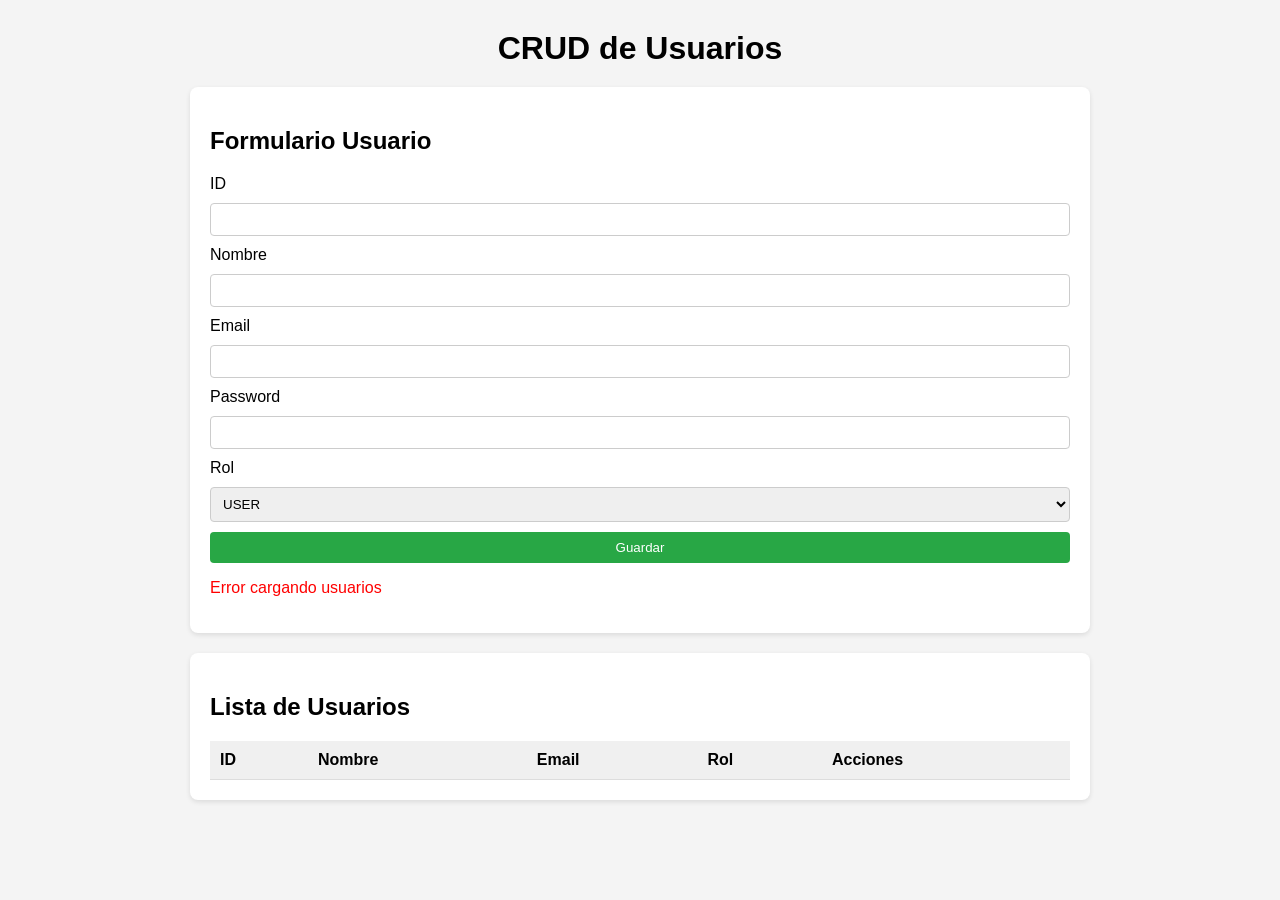
<file: html/crud/index.html>
<!doctype html>
<html lang="es">
  <head>
    <meta charset="UTF-8" />

    <meta name="viewport" content="width=device-width, initial-scale=1.0" />

    <title>CRUD Usuarios</title>

    <link rel="stylesheet" href="styles.css" />
  </head>

  <body>
    <div class="container">
      <h1>CRUD de Usuarios</h1>

      <!-- FORMULARIO -->
      <div class="form-container">
        <h2>Formulario Usuario</h2>

        <form id="userForm">
          <label>ID</label>
          <input type="number" id="id" required />

          <label>Nombre</label>
          <input type="text" id="name" required />

          <label>Email</label>
          <input type="email" id="email" required />

          <label>Password</label>
          <input type="password" id="password" required />

          <label>Rol</label>
          <select id="rol">
            <option value="USER">USER</option>
            <option value="ADMIN">ADMIN</option>
          </select>
          <button type="submit">Guardar</button>
        </form>
        <p id="mensaje"></p>
      </div>

      <!-- TABLA -->
      <div class="table-container">
        <h2>Lista de Usuarios</h2>
        <table>
          <thead>
            <tr>
              <th>ID</th>
              <th>Nombre</th>
              <th>Email</th>
              <th>Rol</th>
              <th>Acciones</th>
            </tr>
          </thead>

          <tbody id="userTable"></tbody>
        </table>
      </div>
    </div>

    <script src="crud.js"></script>
  </body>
</html>
</file>
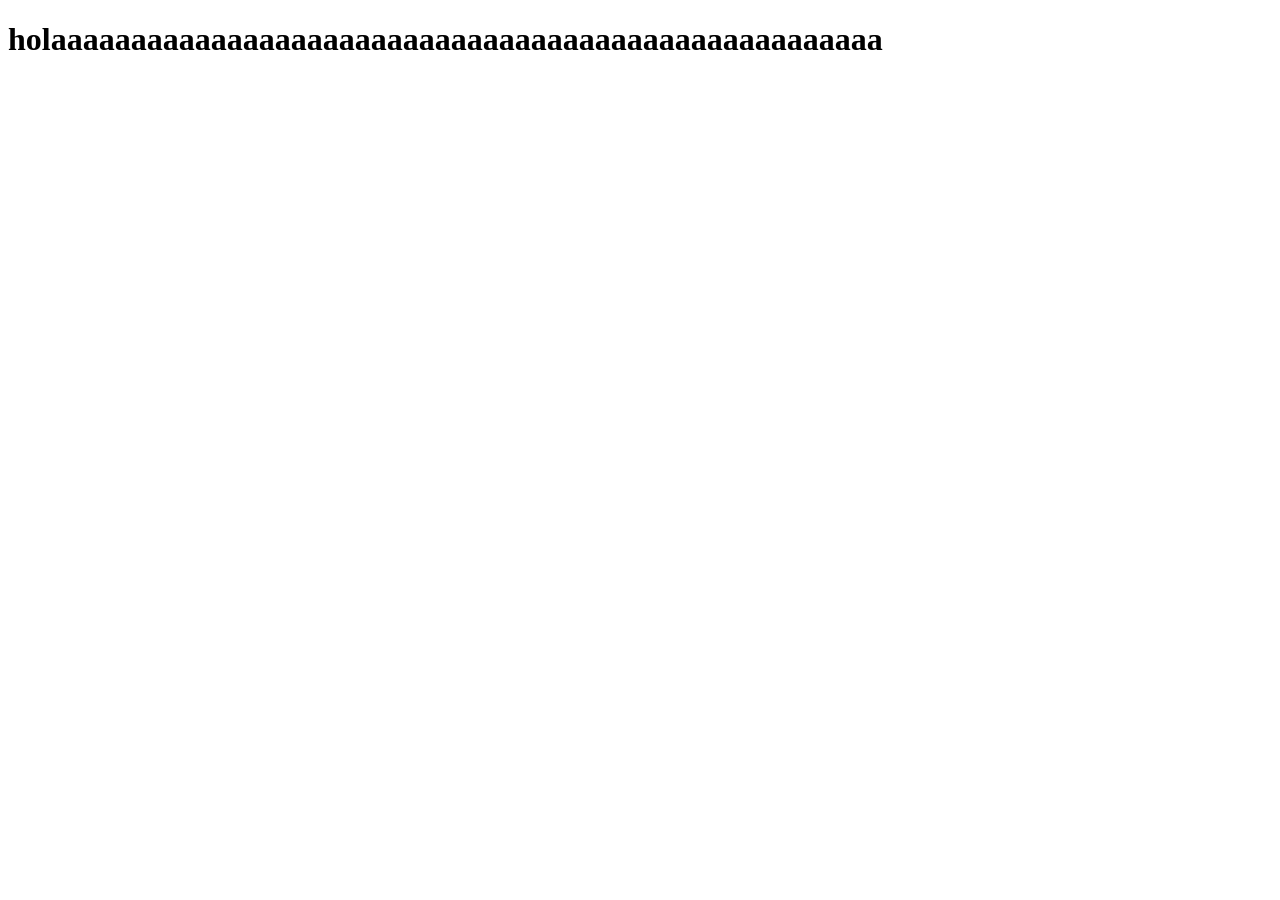
<file: html/dashboard.html>
<!DOCTYPE html>
<html lang="en">
<head>
    <meta charset="UTF-8">
    <meta name="viewport" content="width=device-width, initial-scale=1.0">
    <title>Document</title>
</head>
<body>

    <h1>holaaaaaaaaaaaaaaaaaaaaaaaaaaaaaaaaaaaaaaaaaaaaaaaaaaaa</h1>
    
</body>
</html>
</file>
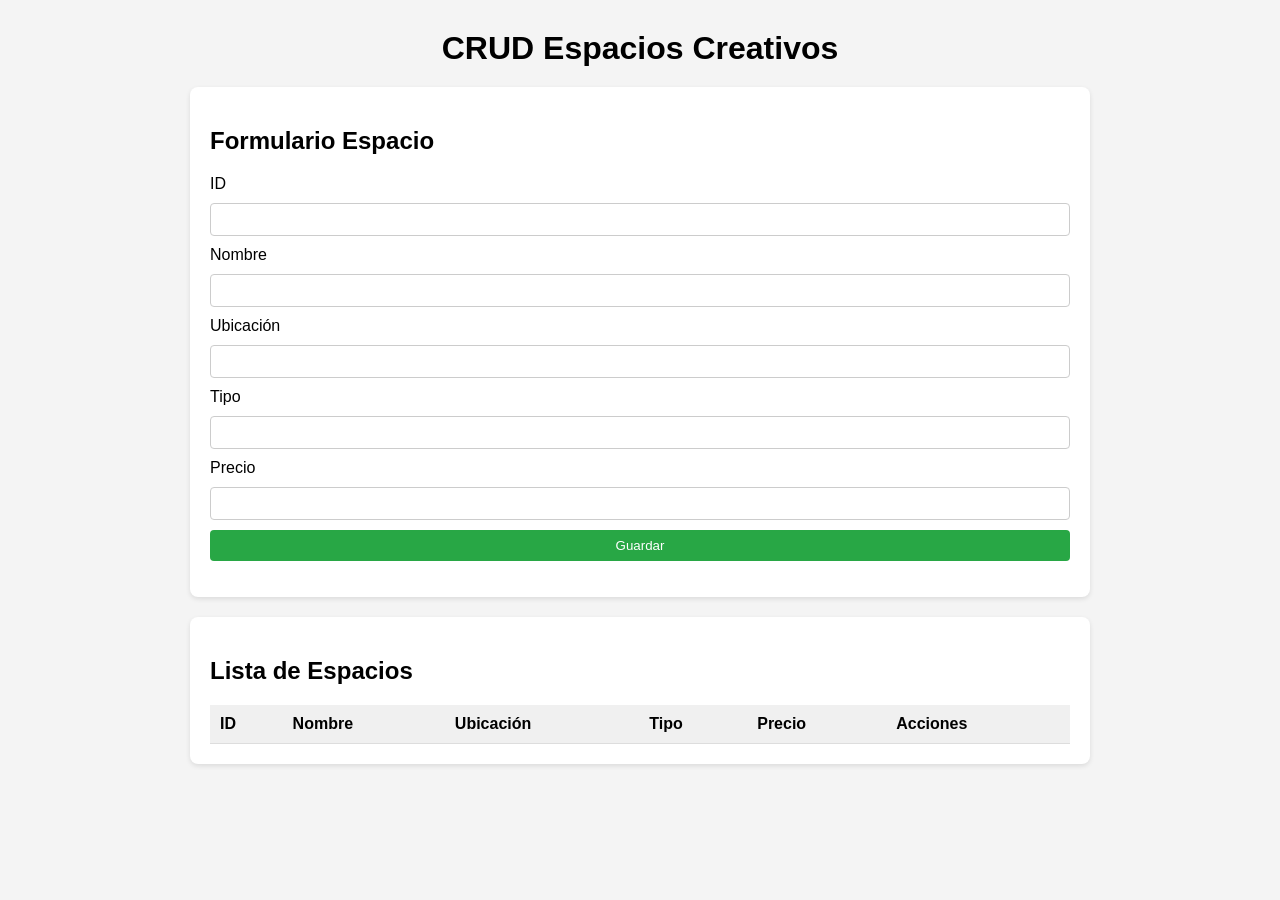
<file: html/crud/creative-space.html>
<!doctype html>
<html lang="es">
<head>
    <meta charset="UTF-8">
    <title>CRUD Espacios Creativos</title>
    <link rel="stylesheet" href="../crud/styles.css">
</head>

<body>

<div class="container">

    <h1>CRUD Espacios Creativos</h1>

    <div class="form-container">

        <h2>Formulario Espacio</h2>

        <form id="spaceForm">

            <label>ID</label>
            <input type="number" id="id">

            <label>Nombre</label>
            <input type="text" id="name" required>

            <label>Ubicación</label>
            <input type="text" id="location" required>

            <label>Tipo</label>
            <input type="text" id="type" required>

            <label>Precio</label>
            <input type="number" step="0.01" id="price" required>

            <button type="submit">
                Guardar
            </button>

        </form>

        <p id="mensaje"></p>

    </div>

    <div class="table-container">

        <h2>Lista de Espacios</h2>

        <table>

            <thead>
            <tr>
                <th>ID</th>
                <th>Nombre</th>
                <th>Ubicación</th>
                <th>Tipo</th>
                <th>Precio</th>
                <th>Acciones</th>
            </tr>
            </thead>

            <tbody id="spaceTable"></tbody>

        </table>

    </div>

</div>

<script src="crud-space.js"></script>

</body>
</html>
</file>
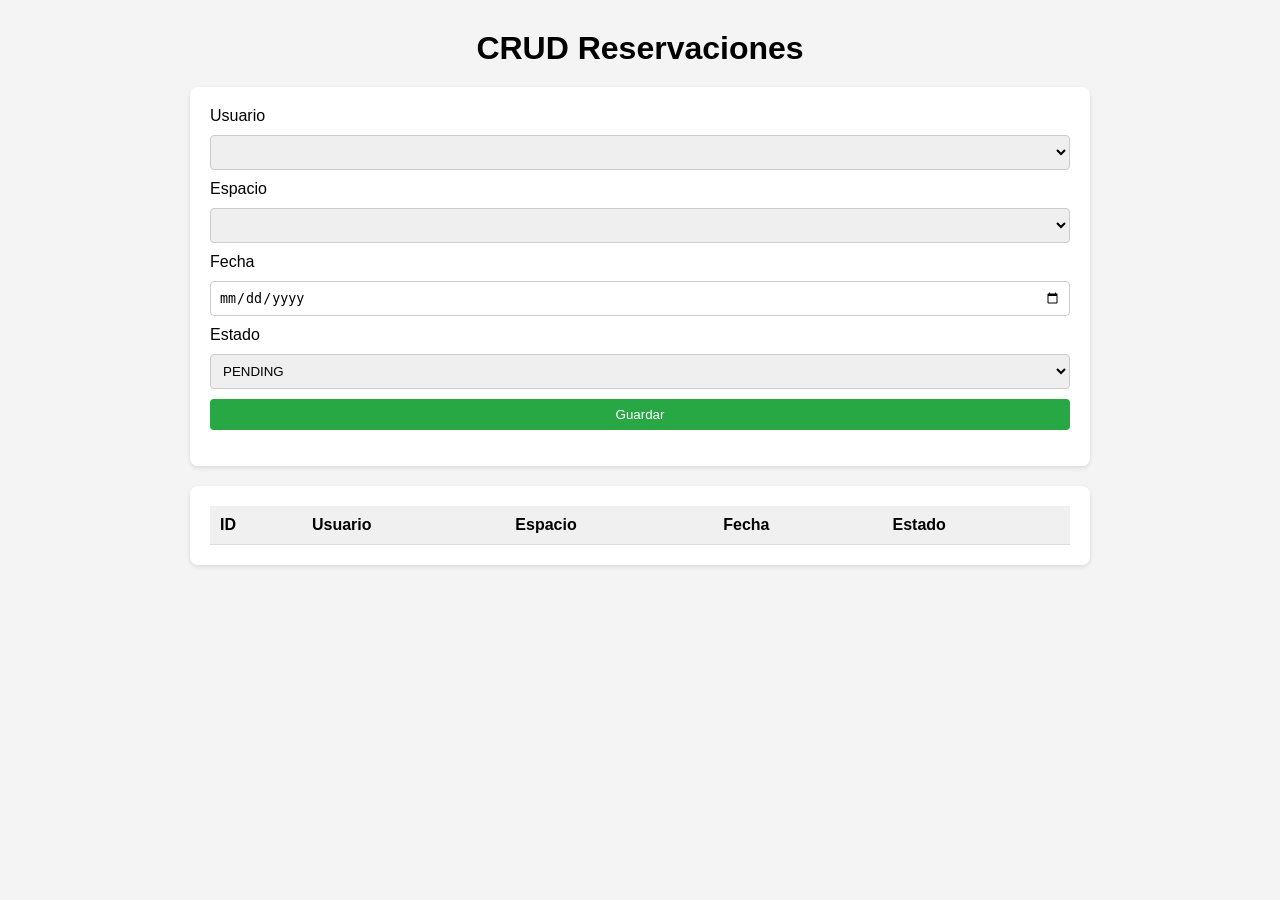
<file: html/crud/reservation.html>
<!doctype html>
<html lang="es">
<head>
    <meta charset="UTF-8">
    <title>Reservaciones</title>
    <link rel="stylesheet" href="../crud/styles.css">
</head>

<body>

<div class="container">

    <h1>CRUD Reservaciones</h1>

    <div class="form-container">

        <form id="reservationForm">

            <label>Usuario</label>
            <select id="user"></select>

            <label>Espacio</label>
            <select id="space"></select>

            <label>Fecha</label>
            <input type="date" id="dateReserved">

            <label>Estado</label>

            <select id="status">
                <option>PENDING</option>
                <option>APPROVED</option>
                <option>CANCELLED</option>
            </select>

            <button type="submit">
                Guardar
            </button>

        </form>

        <p id="mensaje"></p>

    </div>

    <div class="table-container">

        <table>

            <thead>
            <tr>
                <th>ID</th>
                <th>Usuario</th>
                <th>Espacio</th>
                <th>Fecha</th>
                <th>Estado</th>
            </tr>
            </thead>

            <tbody id="reservationTable"></tbody>

        </table>

    </div>

</div>

<script src="crud-reservation.js"></script>

</body>
</html>
</file>
<file: html/crud/styles.css>
body {
  font-family: Arial, sans-serif;
  background: #f4f4f4;
  margin: 0;
  padding: 0;
}

.container {
  width: 90%;
  max-width: 900px;
  margin: 30px auto;
}

h1 {
  text-align: center;
  margin-bottom: 20px;
}

.form-container, .table-container {
  background: white;
  padding: 20px;
  margin-bottom: 20px;
  border-radius: 8px;
  box-shadow: 0 2px 5px rgba(0,0,0,0.1);
}

form {
  display: flex;
  flex-direction: column;
  gap: 10px;
}

input, select {
  padding: 8px;
  border: 1px solid #ccc;
  border-radius: 4px;
}

button {
  padding: 8px;
  border: none;
  cursor: pointer;
  border-radius: 4px;
}

button[type="submit"] {
  background: #28a745;
  color: white;
}

button.edit {
  background: #007bff;
  color: white;
}

button.delete {
  background: #dc3545;
  color: white;
}

table {
  width: 100%;
  border-collapse: collapse;
}

th, td {
  border-bottom: 1px solid #ddd;
  padding: 10px;
  text-align: left;
}

th {
  background: #f0f0f0;
}
</file>
